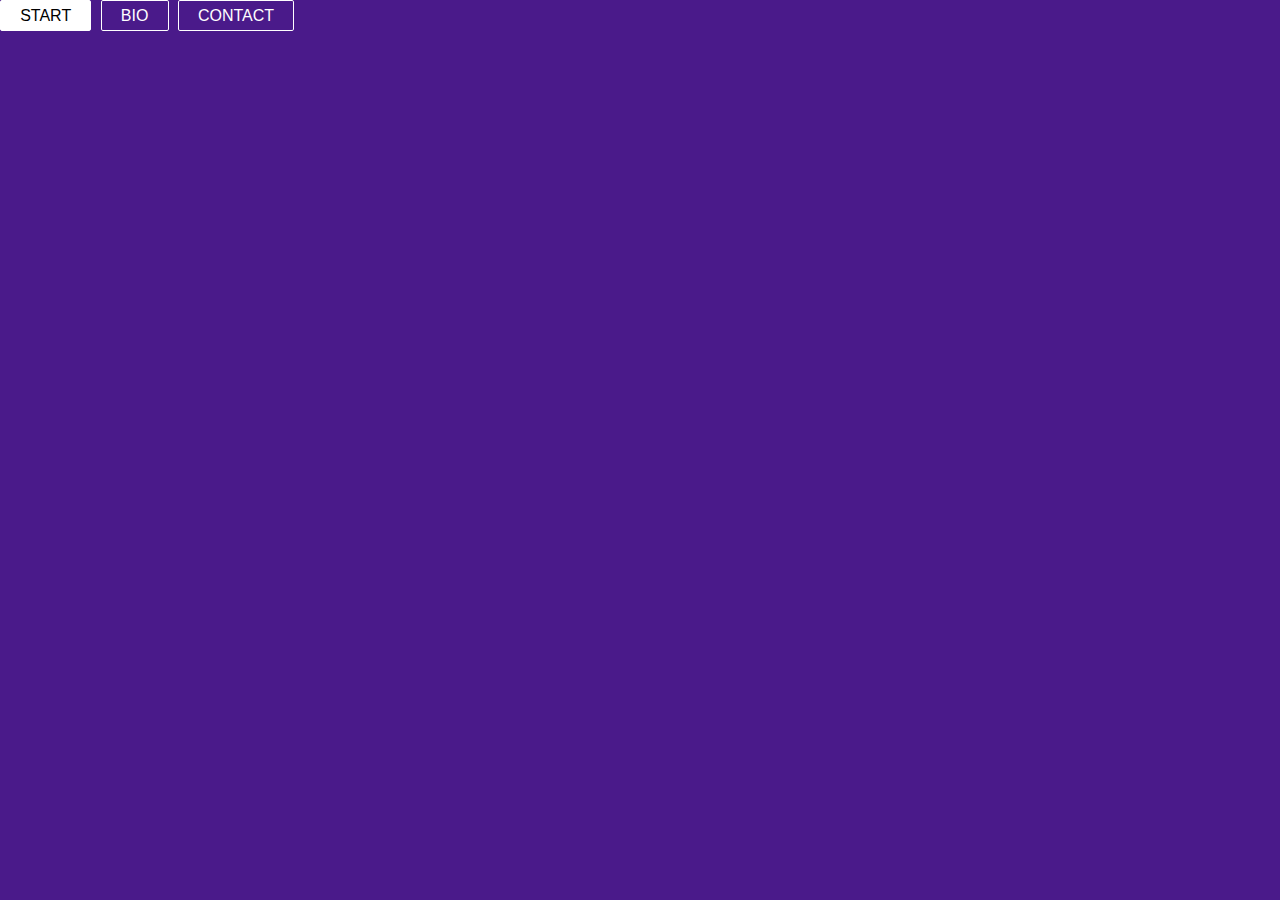
<file: index.html>
<!DOCTYPE html>
<html lang="en">
  <head>
    <title>GamerDen</title>
    <meta charset="UTF-8" />
    <meta name="viewport" content="width=device-width, inital-scale=1.0" />
    <meta hhtp-equiv="X-UA-Compatible" content="ie=edge" />
    <link rel="stylesheet" href="style/style.css">
  </head>
  <body>
      <a href="/index.html"class="button">START</a>
      <a href="/pages/bio.html" class="button">BIO</a>
      <a href="/pages/contact.html" class="button">CONTACT</a>
  </body>
</html>
</file>
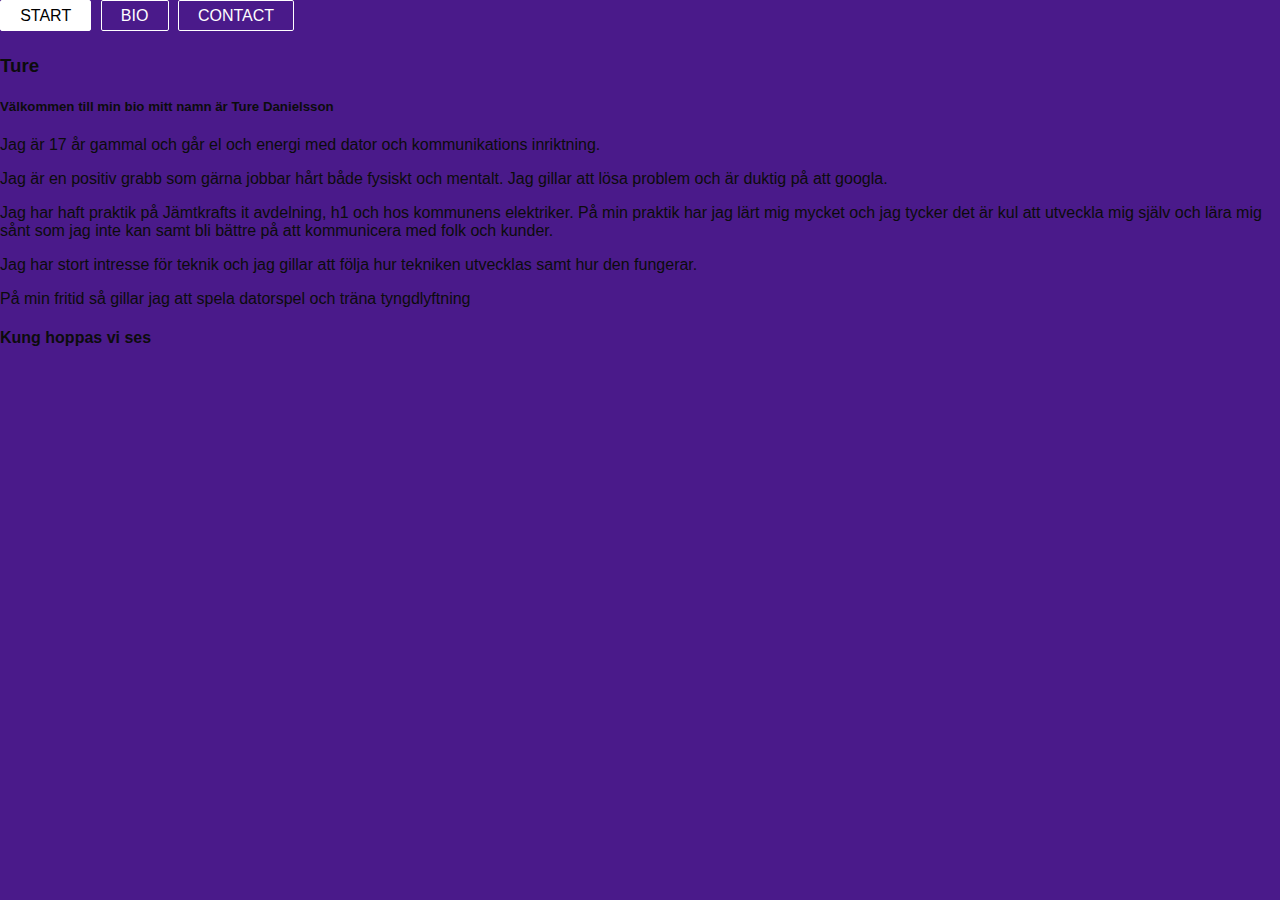
<file: pages/bio.html>
<!DOCTYPE html>
<html lang="en">
  <head>
    <title>GamerDen</title>
    <meta charset="UTF-8" />
    <meta name="viewport" content="width=device-width, inital-scale=1.0" />
    <meta hhtp-equiv="X-UA-Compatible" content="ie=edge" />
    <link rel="stylesheet" href="../style/style.css" />
  </head>
  <body>
      <a href="/index.html"class="button">START</a>
      <a href="/pages/bio.html" class="button">BIO</a>
      <a href="/pages/contact.html" class="button">CONTACT</a>
    <main>
      <section>
        <article>
          <h3>Ture</h3>
          <h5>Välkommen till min bio mitt namn är Ture Danielsson</h5>
          <p>
            Jag är 17 år gammal och går el och energi med dator och
            kommunikations inriktning.
          </p>
          <p>
            Jag är en positiv grabb som gärna jobbar hårt både fysiskt och
            mentalt. Jag gillar att lösa problem och är duktig på att googla.
          </p>
          <p>
            Jag har haft praktik på Jämtkrafts it avdelning, h1 och hos
            kommunens elektriker. På min praktik har jag lärt mig mycket och jag
            tycker det är kul att utveckla mig själv och lära mig sånt som jag
            inte kan samt bli bättre på att kommunicera med folk och kunder.
          </p>
          <p>
            Jag har stort intresse för teknik och jag gillar att följa hur
            tekniken utvecklas samt hur den fungerar.
          </p>
          <p>
            På min fritid så gillar jag att spela datorspel och träna
            tyngdlyftning
          </p>
        </article>
      </section>
    </main>
    <footer>
      <h4>Kung hoppas vi ses</h4>
    </footer>
  </body>
  <html></html>
</html>
</file>
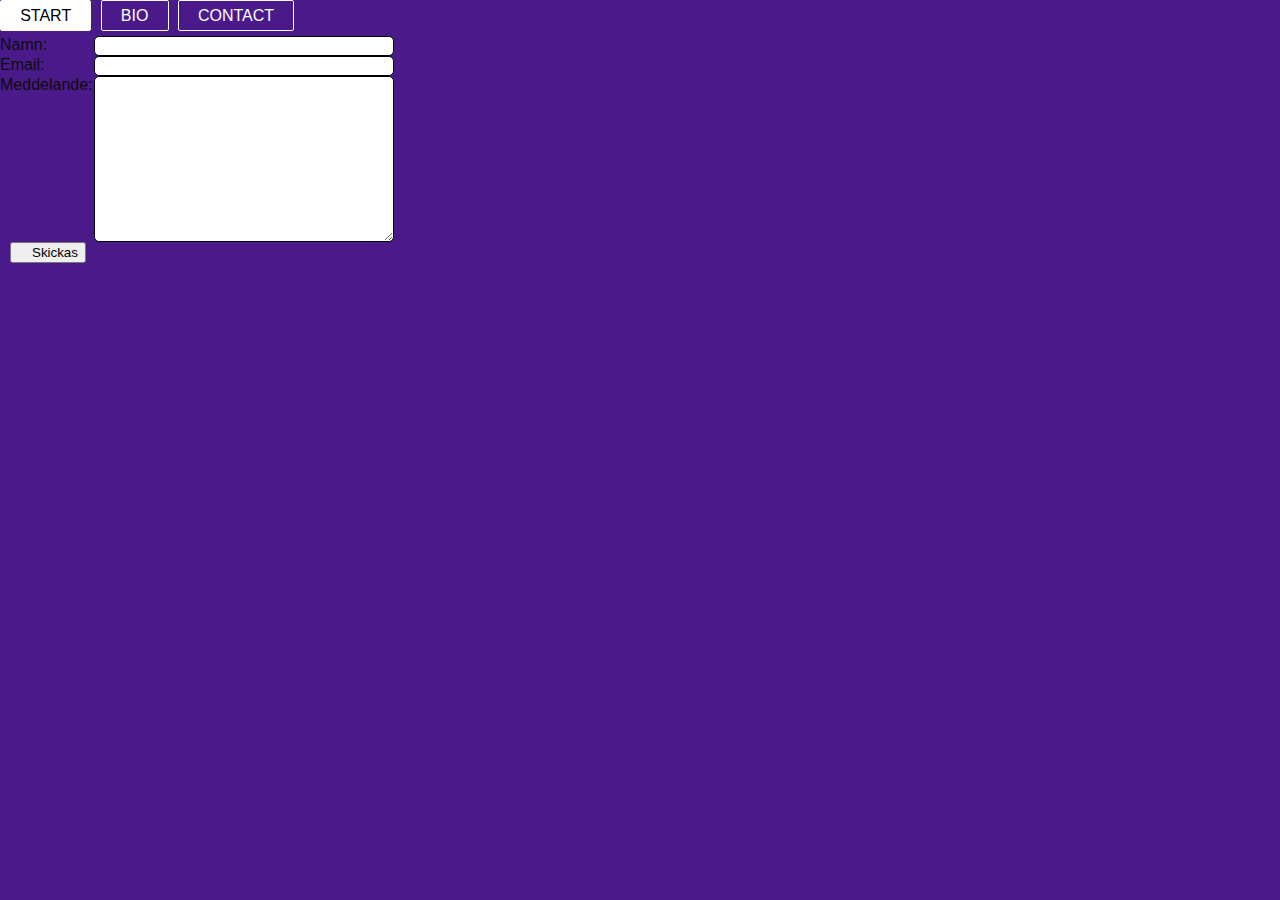
<file: pages/contact.html>
<!DOCTYPE html>
<html lang="en">
  <head>
    <title>GamerDen</title>
    <meta charset="UTF-8" />
    <meta name="viewport" content="width=device-width, inital-scale=1.0" />
    <meta hhtp-equiv="X-UA-Compatible" content="ie=edge" />
    <link rel="stylesheet" href="../style/style.css" />
  </head>
  <body>
      <a href="/index.html"class="button">START</a>
      <a href="/pages/bio.html" class="button">BIO</a>
      <a href="/pages/contact.html" class="button">CONTACT</a>
    <main>
      <form class="contact.form" action="" method="POST">
        <section class="input-container">
          <label class="input-labels" for="name">Namn:</label>
          <input type="text" id="name" name="userName" />
        </section>
        <section class="input-container">
          <label class="input-labels" for="email">Email:</label>
          <input type="email" id="email" name="userEmail" />
        </section>
        <section class="input-container">
          <label class="input-labels" for="message">Meddelande:</label>
          <textarea
            name="userMessage"
            id="message"
            cols="30"
            rows="10"
          ></textarea>
        </section>
        <section class="input-container">
          <button class="input-button">Skickas</button>
        </section>
      </form>
    </main>
  </body>
</html>
</file>
<file: style/style.css>
html {
  font-family: "Roboto", sans-serif;;
  color: rgb(12, 12, 12);
  margin: 0;
  padding: 0;
  height: 100%;
}

body {
  margin: 0;
  padding: 0;
  background-color: rgb(74, 26, 138);
  position: relative;
  background-image: url("https://upload.wikimedia.org/wikipedia/commons/7/7c/NGC_1672_HST.jpg") ;
}



.button {
  display: inline-block;
  padding: 0.35em 1.2em;
  border: 0.1em solid #ffffff;
  margin: 0 0.3em 0.3em 0;
  border-radius: 0.12em;
  box-sizing: border-box;
  text-decoration: none;
  font-family: "Roboto", sans-serif;
  font-weight: 300;
  color: #ffffff;
  text-align: center;
  transition: all 0.2s;
position: relative;
}
.button:hover {
  color: #000000;
  background-color: #ffffff;
}
@media all and (max-width: 30em) {
   .button {
    display: block;
    margin: 0.4em auto;
  }
}

.contact-form {
  margin: 0 auto;
  width: 400px;
  padding: 5px;
  border: 1px solid rgb(243, 247, 248);
  border-radius: 5px;
}

.input-labels {
  display: inline-block;
  width: 90px;
  text-align: left;
}

input,
textarea {
  font: 14px "Comic Sans MS";
  width: 300px;
  box-sizing: border-box;
  border: 1px solid black;
  border-radius: 5px;
}

.intput-container {
  margin-top: 20px;
}

textarea {
  vertical-align: top;
  height: 150;
}

.input-button {
  padding-left: 20px;
  margin-left: 10px;
  float: left;
  text-align: left;
}
</file>
